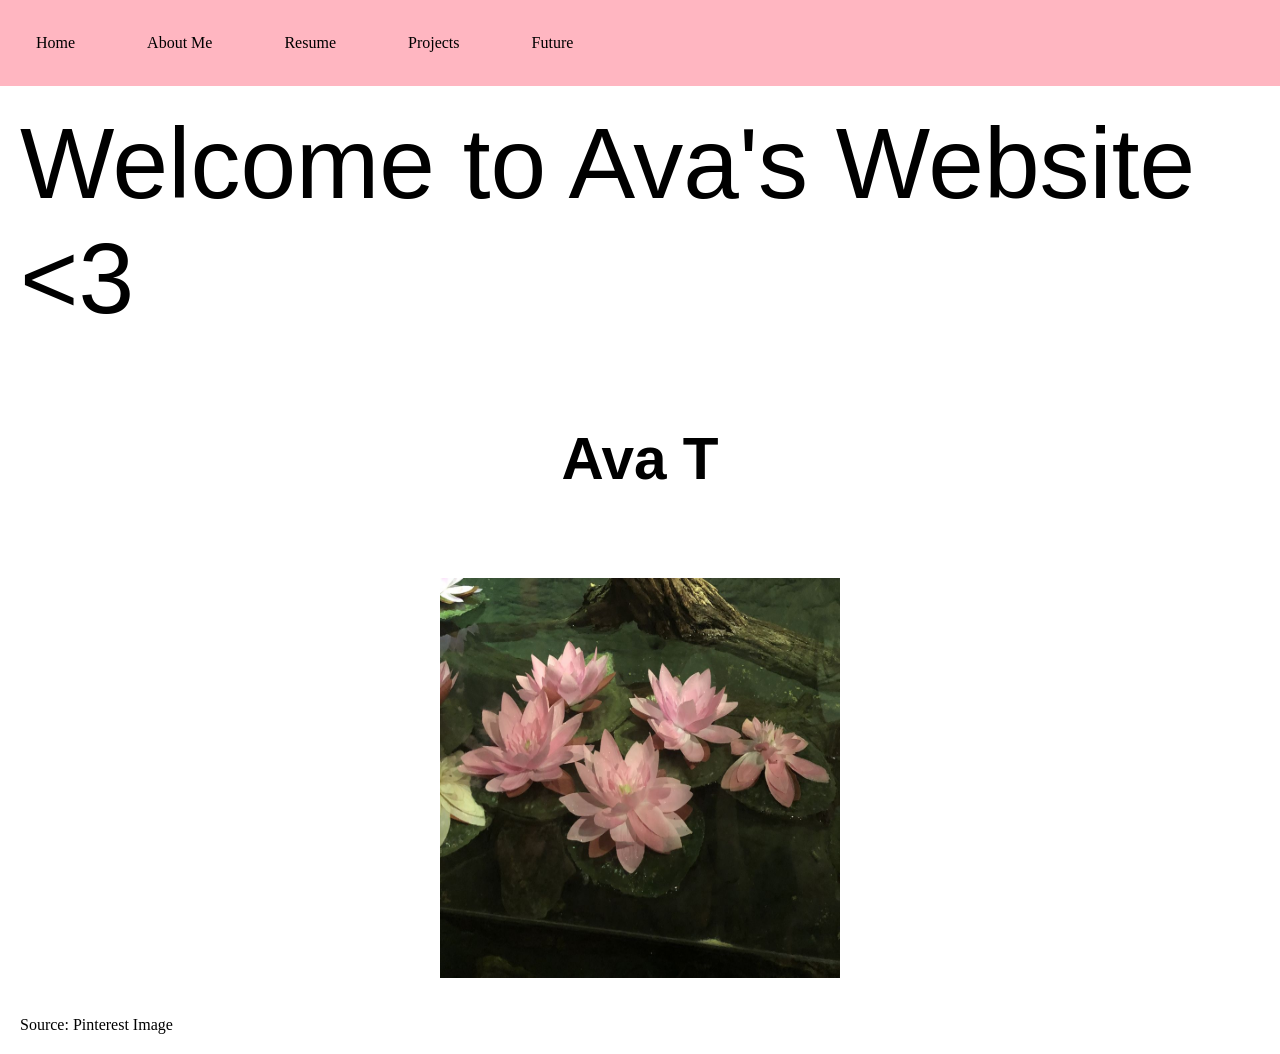
<file: index.html>
<!DOCTYPE html>
<html>
<head>
<link rel="stylesheet" href="style.css">
</head>
<body>

<ul>
  <li><a href="index.html">Home</a></li>
   <li><a href="aboutMe.html">About Me</a></li>
  <li><a href="resume.html">Resume</a></li>
  <li><a href="projects.html">Projects</a></li>
  <li><a href="future.html">Future</a></li>
</ul>

  <div class="center">
      <p class="p3">Welcome to Ava's Website <3</p>
  </div>

  <div class="container">
    <h3 class="p3">Ava T</h3>
  </div>
  <!--The <br> adds line to seprate items -->
   <br>
  <div class="center">
  <img src="lotus.jpg" alt="Lotus">
  </div>
       <br>
    <p> Source: Pinterest Image</p>


</body>
</html>
</file>
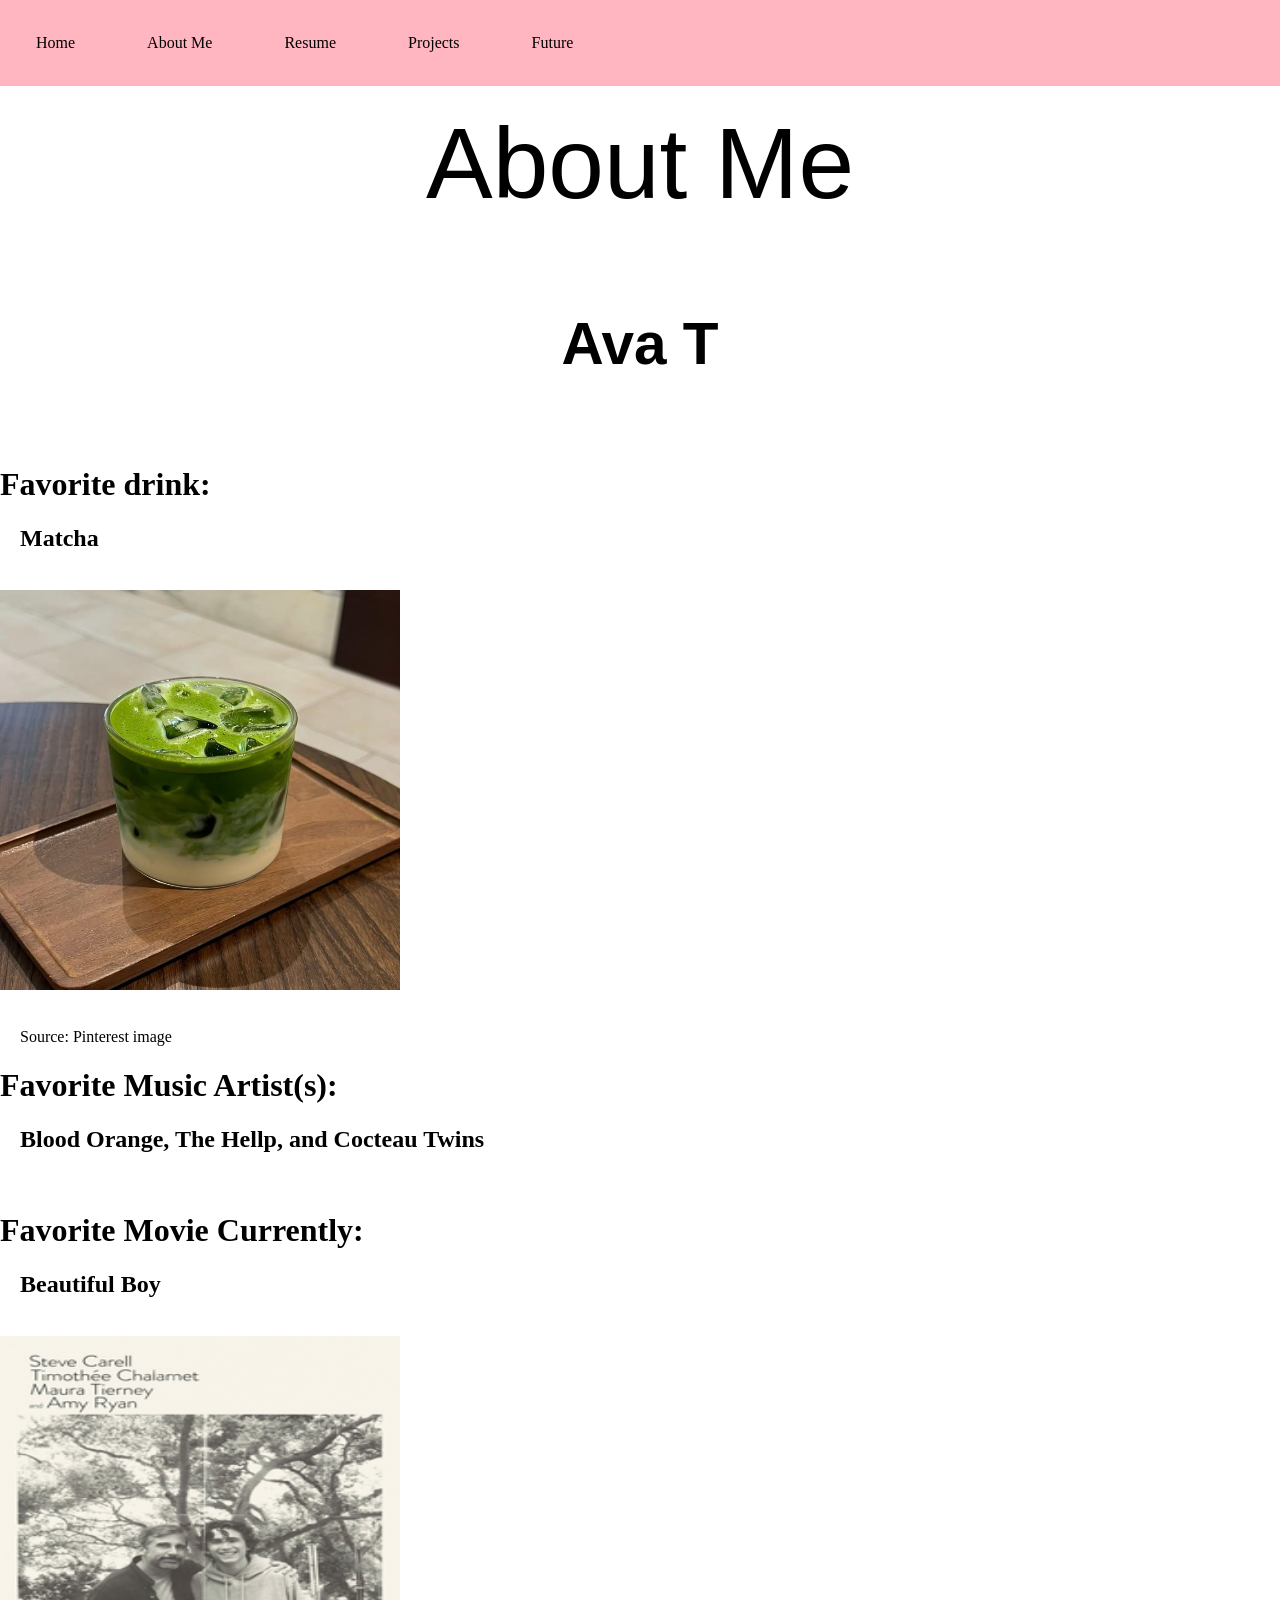
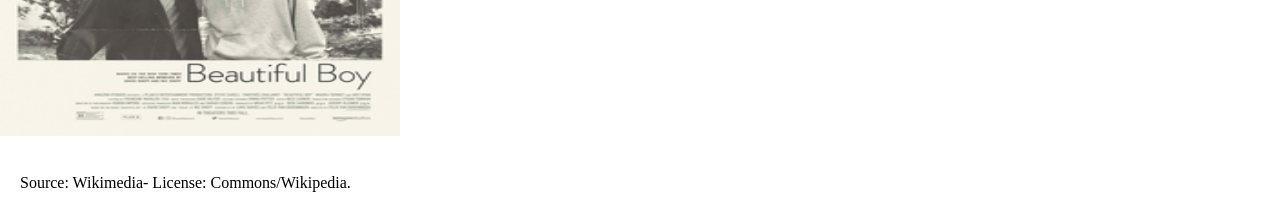
<file: aboutMe.html>
<!DOCTYPE html>
<html>
<head>
<link rel="stylesheet" href="style.css">
</head>
<body>

<ul>
  <li><a href="index.html">Home</a></li>
   <li><a href="aboutMe.html">About Me</a></li>
  <li><a href="resume.html">Resume</a></li>
  <li><a href="projects.html">Projects</a></li>
  <li><a href="future.html">Future</a></li>
</ul>

  <div class="center">
      <p class="p3">About Me</p>
  </div>

  <div class="container">
    <h3 class="p3">Ava T</h3>
  </div>
  <p> </p>
   
  <h1> Favorite drink:</h1>
  <h2>Matcha </h2>
  <br>
 <img src="matcha.jpg" alt="matcha">
  <br>
  <p> Source: Pinterest image</p>
  <h1> Favorite Music Artist(s):</h1>
  <h2>Blood Orange, The Hellp, and Cocteau Twins</h2>
  <br> 
  <h1> Favorite Movie Currently:</h1>
  <h2> Beautiful Boy</h2>
  <br>
  <img src="beautifulboy.png" alt="beautiful boy">
  <br>
  <p> Source: Wikimedia- License: Commons/Wikipedia.</p>

  
</body>
</html>
</file>
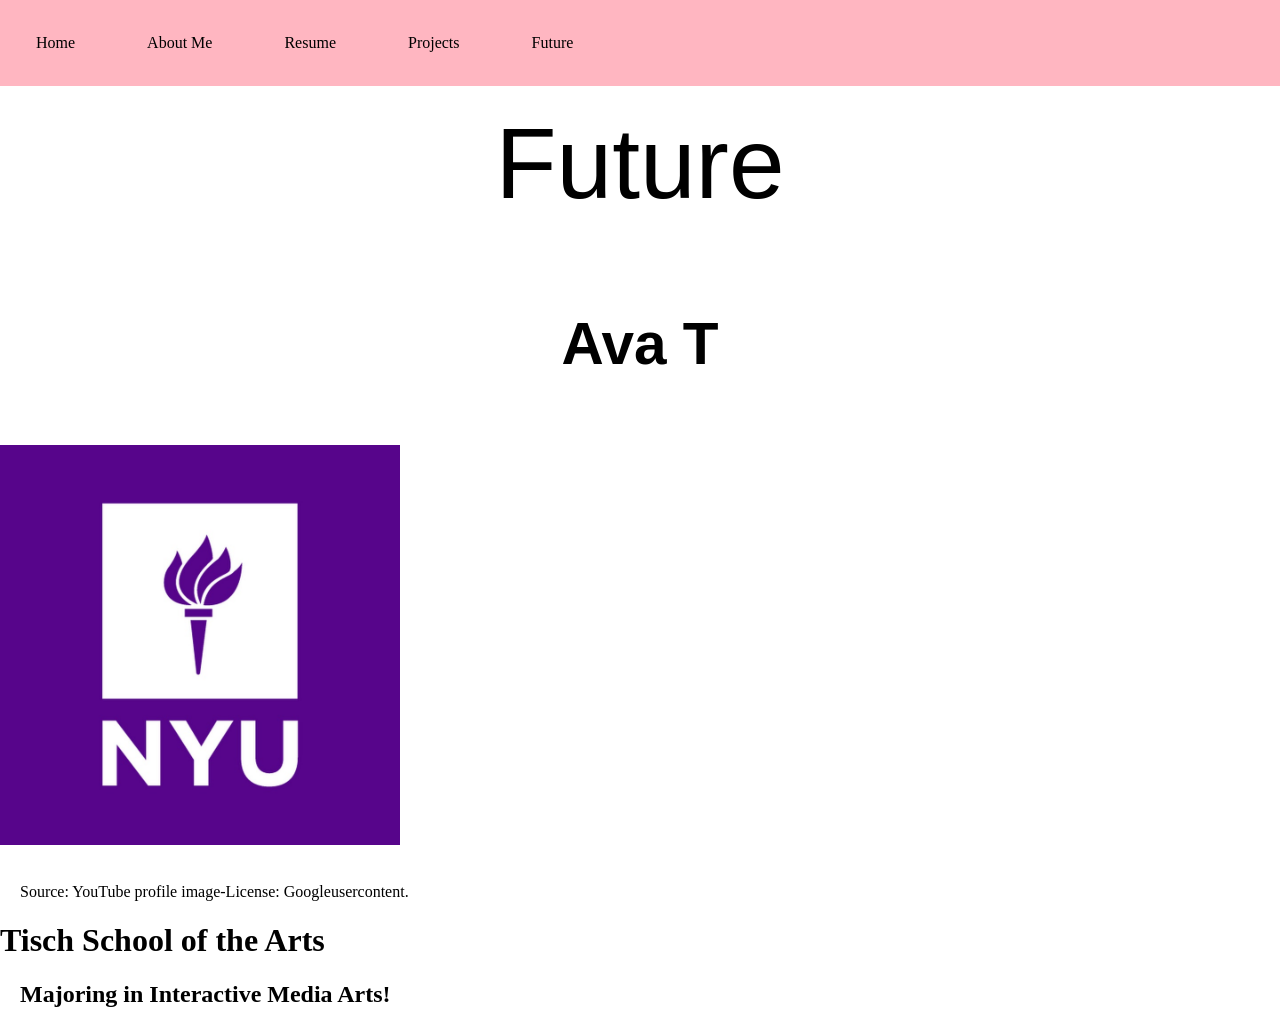
<file: future.html>
<!DOCTYPE html>
<html>
<head>
<link rel="stylesheet" href="style.css">
</head>

<ul>
  <li><a href="index.html">Home</a></li>
   <li><a href="aboutMe.html">About Me</a></li>
  <li><a href="resume.html">Resume</a></li>
  <li><a href="projects.html">Projects</a></li>
  <li><a href="future.html">Future</a></li>
</ul>

  <div class="center">
      <p class="p3">Future</p>
  </div>

  <div class="container">
    <h3 class="p3">Ava T</h3>
  </div>
   

</body>
  <img src="nyu.jpg" alt="NYU">
  <br>
  <p> Source: YouTube profile image-License: Googleusercontent. </p>
  <h1> Tisch School of the Arts</h1>
  <h2> Majoring in Interactive Media Arts!</h2>
  

  
<body>  
</html>
</file>
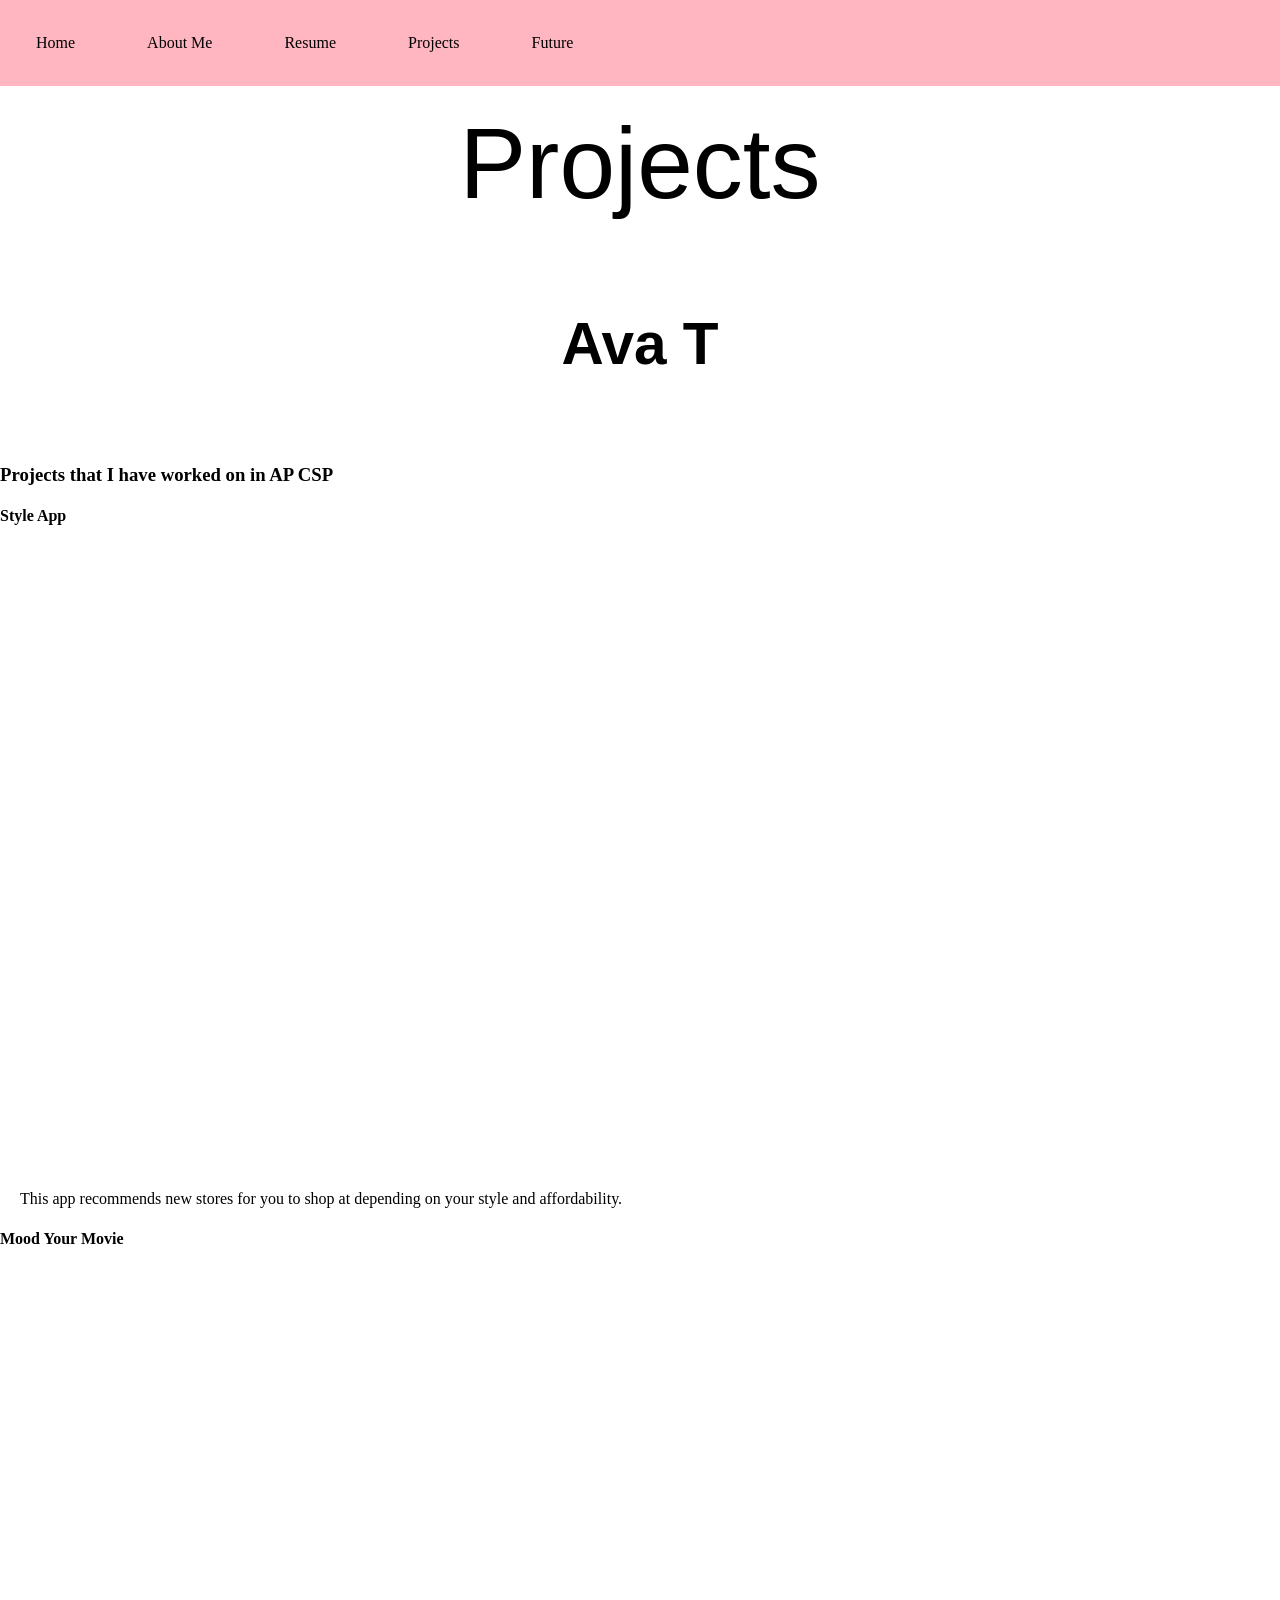
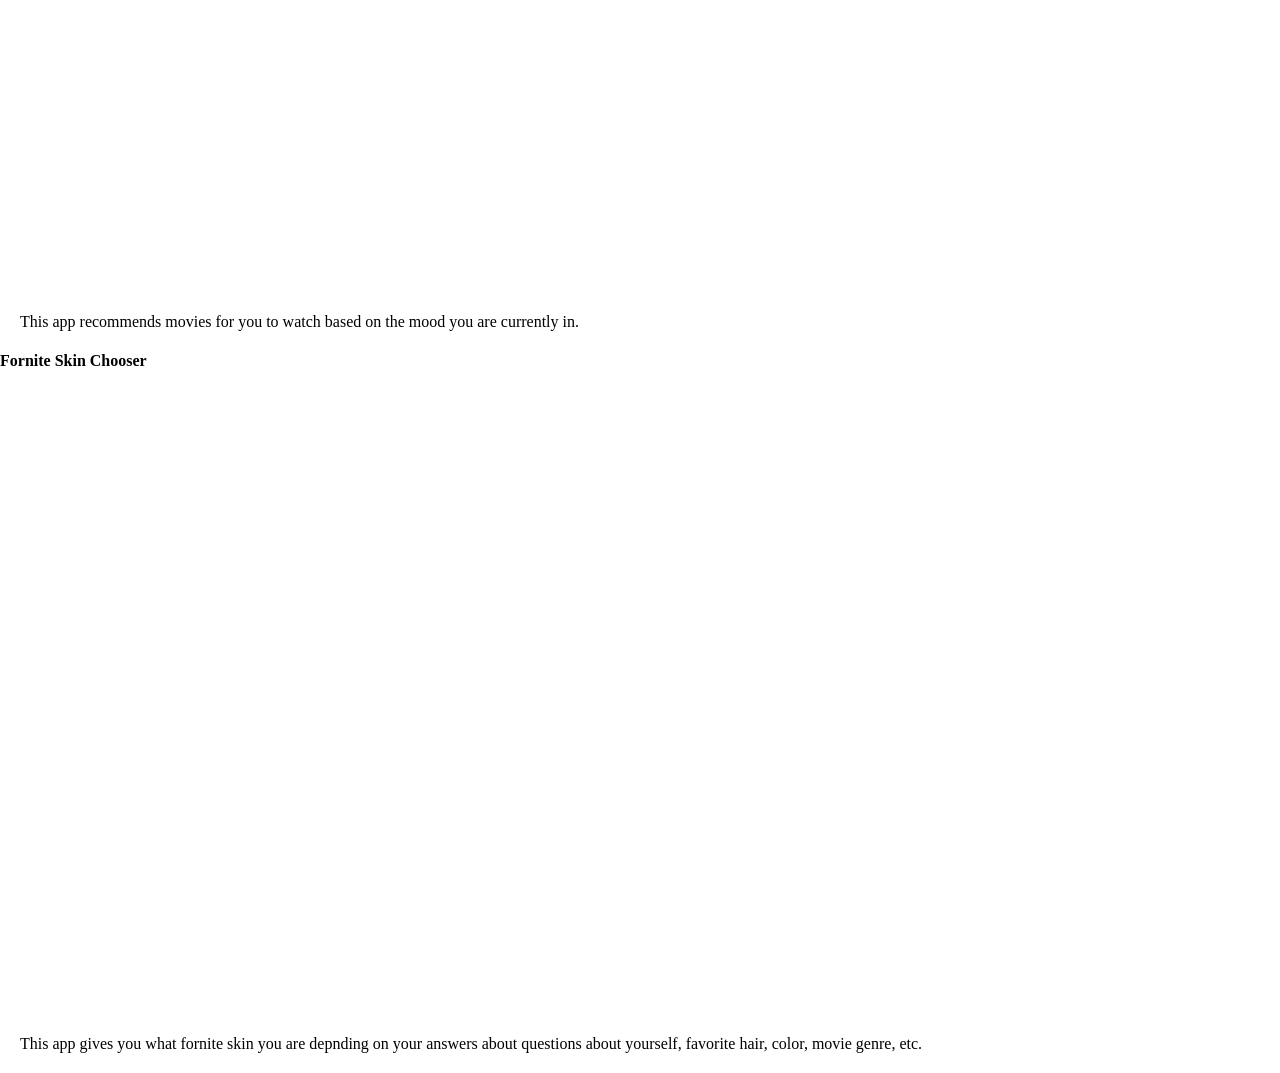
<file: projects.html>
<!DOCTYPE html>
<html>
<head>
<link rel="stylesheet" href="style.css">
</head>
<body>

<ul>
  <li><a href="index.html">Home</a></li>
   <li><a href="aboutMe.html">About Me</a></li>
  <li><a href="resume.html">Resume</a></li>
  <li><a href="projects.html">Projects</a></li>
  <li><a href="future.html">Future</a></li>
</ul>

  <div class="center">
      <p class="p3">Projects</p>
  </div>

  <div class="container">
    <h3 class="p3">Ava T</h3>
  </div>
   

</body>
  <h3>Projects that I have worked on in AP CSP</h3>
  <h4> Style App</h4>
  <iframe width="392" height="620" style="border: 0px;" src="https://studio.code.org/projects/applab/507aa595-f761-4dd1-babe-c83d5bc708bb/embed"></iframe>
 <p>This app recommends new stores for you to shop at depending on your style and affordability.</p>
  <h4> Mood Your Movie</h4>
  <iframe width="392" height="620" style="border: 0px;" src="https://studio.code.org/projects/applab/a21a48c5-3274-4228-bd06-d9a52ab52bdb/embed"></iframe>
<p>This app recommends movies for you to watch based on the mood you are currently in.</p>
<h4> Fornite Skin Chooser</h4>
  <iframe width="392" height="620" style="border: 0px;" src="https://studio.code.org/projects/applab/c1be6d63-dc97-40b8-b7d8-9d61e7c4ea91/embed"></iframe>
<p> This app gives you what fornite skin you are depnding on your answers about questions about yourself, favorite hair, color, movie genre, etc. </p>
</html>
</file>
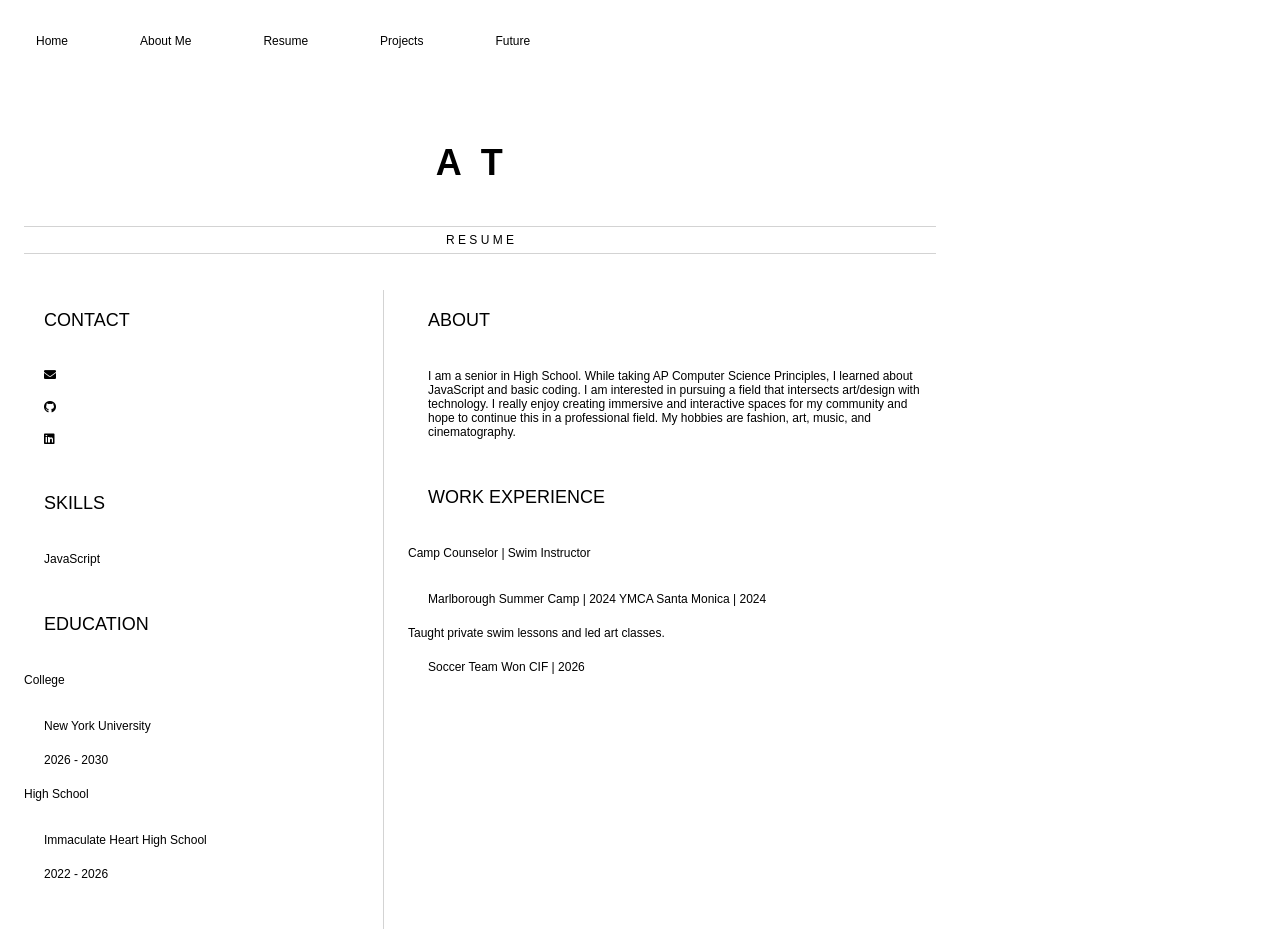
<file: resume.html>
<html>
	<head>
		<link href="resume.css" rel="stylesheet">
		<title>Ava resume</title>
        <link rel="stylesheet" href="https://cdnjs.cloudflare.com/ajax/libs/font-awesome/5.15.4/css/all.min.css">
	</head>

	<body>
    <ul>
  <li><a href="index.html">Home</a></li>
   <li><a href="aboutMe.html">About Me</a></li>
  <li><a href="resume.html">Resume</a></li>
  <li><a href="projects.html">Projects</a></li>
  <li><a href="future.html">Future</a></li>
</ul>
		<header id="header">
			<!-- resume header with your name and title -->
			<h1 class="fontStyle">AT</h1>
			<hr>
			R E S U M E 
			<hr>
		</header>
		<main>
			<article id="mainLeft">
				<section>
					<h2>CONTACT</h2>
					<!-- contact info including social media -->
                    <p>
                        <i class="fa fa-envelope" aria-hidden="true"></i>
                        <a href="mailto:your-email@example.com">
                      </a>
                    </p>
                    <p> 
                        <i class="fab fa-github" aria-hidden="true"></i>
                        <a href="github.com/gh-username"></a>
                    </p>
                    <p>
                        <i class="fab fa-linkedin" aria-hidden="true"></i>
                        <a href="linkedin.com/linkedin-username"></a>
                    </p>
				</section>
				<section>
					<h2>SKILLS</h2>
					<!-- your skills -->
                    <p>JavaScript</p>
				</section>
				<section>
					<h2>EDUCATION</h2>
					<!-- your education -->
                    <h3>College</h3>
                    <p>
                        New York University 
                    </p>
                    <p>
                        2026 - 2030
                    </p>
          <h3>High School</h3>
                    <p>
                        Immaculate Heart High School
                    </p>
                    <p>
                        2022 - 2026
                    </p>
				</section>            
			</article>
			<article id="mainRight">
				<section>
					<h2>ABOUT</h2>
					<!-- about you -->
					<p>I am a senior in High School. While taking AP Computer Science Principles, I learned about JavaScript and basic coding. I am interested in pursuing a field that intersects art/design with technology. I really enjoy creating immersive and interactive spaces for my community and hope to continue this in a professional field. My hobbies are fashion, art, music, and cinematography.  
          </p>
				</section>
				<section>
					<h2>WORK EXPERIENCE</h2>
					<!-- your work experience -->
                    <h3>Camp Counselor | Swim Instructor</h3>
                    <p>
                            Marlborough Summer Camp | 2024 
                            YMCA Santa Monica | 2024 
                    </p>
                    <p>
                            
                        </p> Taught private swim lessons and led art classes.
                    <ul>
                            <li>Soccer Team Won CIF | 2026 </li>
                            <li></li>
                            <li></li>
                    </ul>
				</section>
			</article>
		</main>
	</body>
</html>
</file>
<file: style.css>
.center{
  display: flex;
  justify-content: center;
  font-size: 100px;
}

.container {
  display: flex;
  justify-content: center; 
  font-size: 50px;
  padding: 10px;
}

.p3 {
  font-family: "Helvetica", "Helvetica", "Helvetica", compact;
}

body {
  margin: 0;
  padding: 0;
}

h2, p {
  margin: 20px;
}

ul {
  list-style-type: none;
  margin: 0;
  padding: 0;
  overflow: hidden;
  background-color: lightpink;
}

ul li {
  float: left;
  padding: 20px;
}

ul li a {
  display: block;
  color: black;
  text-align: center;
  padding: 14px 16px;
  text-decoration: none;
}

ul li a:hover {
  background-color: pink;
}
img {
  width:400px;
  height:400px;
  display: flex;
  justify-content: center;
}
</file>
<file: resume.css>
body {
    font-family: "Helvetica", "Helvetica", "Helvetica", "Helvetica", "Helvetica", monospace;
    font-size: 12px;
    max-width: 960px;
    margin: auto;
}
h1 {
    font-size: 3em;
    letter-spacing: .6em;
    padding-top: 1em;
    padding-bottom: 1em;
}

h1.fontStyle {
  font-weight: bold;
}

h2 {
    font-size: 1.5em;
    padding-bottom: 1em;
}

h3 {
    font-size: 1em;
    padding-bottom: 1em;
}

main { 
    display: grid;
    grid-template-columns: 40% 60%;
    margin-top: 3em;
}
header {
    text-align: center;
    margin: auto 2em;
}

section {
    margin: auto 1em 4em 2em;
}

i {
    margin-right: .5em;
}

p {
    margin: .2em auto
}

hr {
    border: none;
    background-color: lightgray;
    height: 1px;
}

h1, h2, h3 {
    font-weight: 100;
    margin-bottom: 0;
}
#mainLeft {
    border-right: 1px solid lightgray;
}




.center{
  display: flex;
  justify-content: center;
  font-size: 100px;
}

.container {
  font-size: 50px;
  padding: 10px;
}

.p3 {
  font-family: "Helvetica", "Helvetica", monospace;
}

body {
  margin: 0;
  padding: 0;
}

h2, p {
  margin: 20px;
}

ul {
  list-style-type: none;
  margin: 0;
  padding: 0;
  overflow: hidden;
  background-color: white;
}

ul li {
  float: left;
  padding: 20px;
}

ul li a {
  display: block;
  color: black;
  text-align: center;
  padding: 14px 16px;
  text-decoration: none;
}

ul li a:hover {
  background-color: pink;
}
</file>
